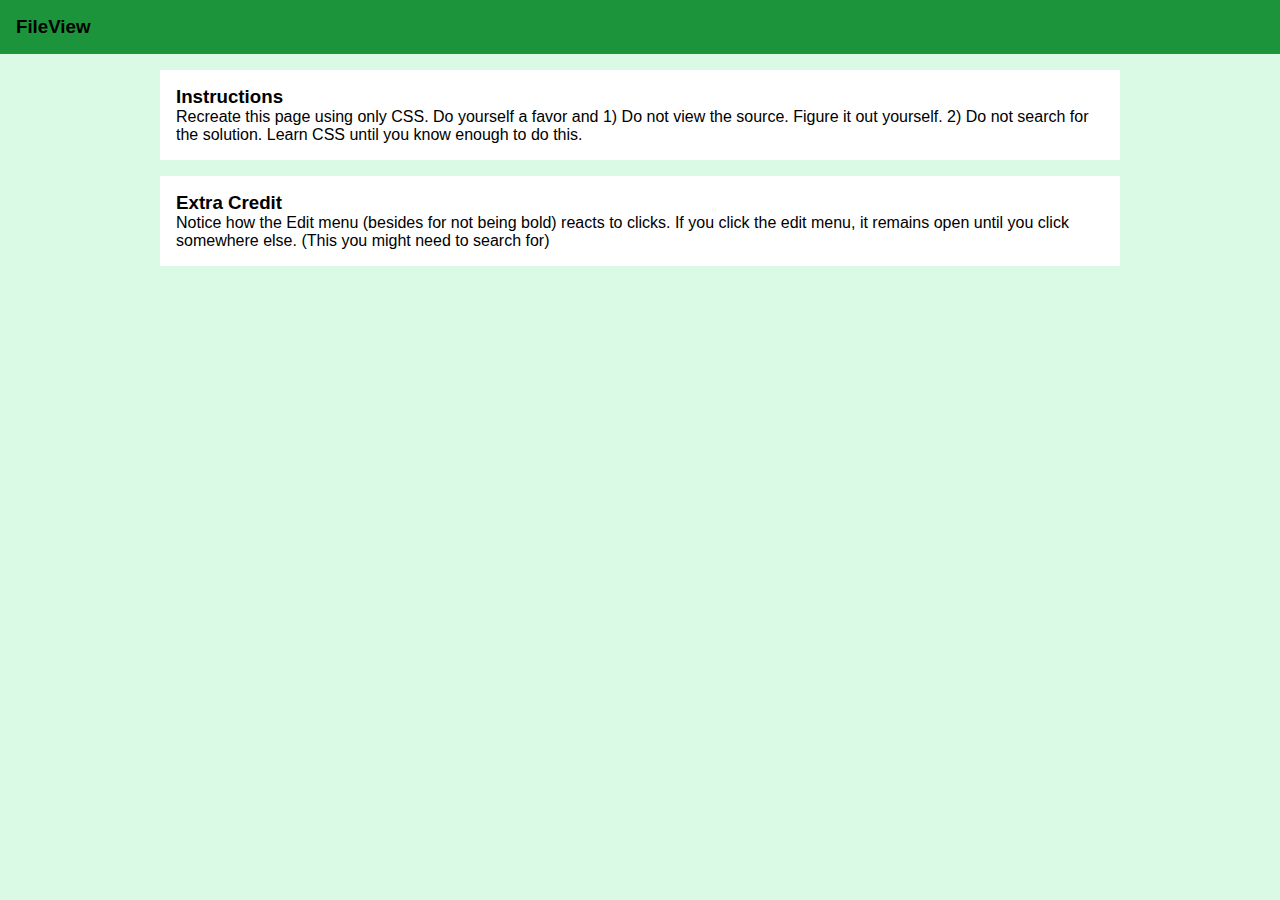
<file: no-framework/Assignment 3/index.html>
<!DOCTYPE html>
<html lang="en">
<head>
    <meta charset="UTF-8">
    <meta name="viewport" content="width=device-width, initial-scale=1.0">
    <link rel="stylesheet" href="style.css">
    <title>Menu Example</title>
</head>
<body>

    <!-- header/ dropdown navbar -->
    <header class="hero">
        <section class="hero_nav-bar">
            <div class="hero_dropdown hero_dropdown-primary">
                <h3>File</h3>
                <a href=""></a>
                <a href=""></a>
                <a href=""></a>
                <a href=""></a>
                <a href=""></a>
            </div>
            <div class="hero_dropdown hero_dropdown-secondary">

            </div>
            <div class="hero_dropdown hero_dropdown-tertiary">
                <h3>View</h3>
                <a href=""></a>
                <a href=""></a>
                <a href=""></a>
                <a href=""></a>
                <a href=""></a>
                <a href=""></a>
                <a href=""></a>
                <a href=""></a>
            </div>
        </section>
    </header>

    <!-- containers -->
    <section class="container">
        <div class="instructions_container">
            <h3 class="container_title">Instructions</h3>
            <p class="container_content">
                Recreate this page using 
                <span class="container_highlight">only CSS</span>. 
                Do yourself a favor and 1) Do not view the source. 
                Figure it out yourself. 2) Do not search for the solution. 
                Learn CSS until you know enough to do this.
            </p>
        </div>
        <div class="extra_credit_container">
            <h3 class="container_title">Extra Credit</h3>
            <p class="container_content">
                Notice how the Edit menu (besides for not being bold) reacts to clicks. 
                If you click the edit menu, it remains open until you click somewhere 
                else. (This you might need to search for)
            </p>
        </div>
    </section>
</body>
</html>
</file>
<file: no-framework/Assignment 3/style.css>
/* Universal Selector */
* {
    padding: 0;
    margin: 0;
}

body {
    background-color: #dbfae6;
    font-family: Arial, Helvetica, sans-serif;
}


/* Dropdown */
.hero_nav-bar {
    background-color: #1c943c;
    display: flex;
    flex-direction: row;
    padding: 1rem;
}

.hero_dropdown {

}

.hero_dropdown:hover {
    background-color: #16c640;
}


/* Containers */
.instructions_container {
    background-color: white;
    padding: 1rem;
    margin: 1rem 10rem;
}

.extra_credit_container {
    background-color: white;
    padding: 1rem;
    margin: 1rem 10rem;
}
</file>
